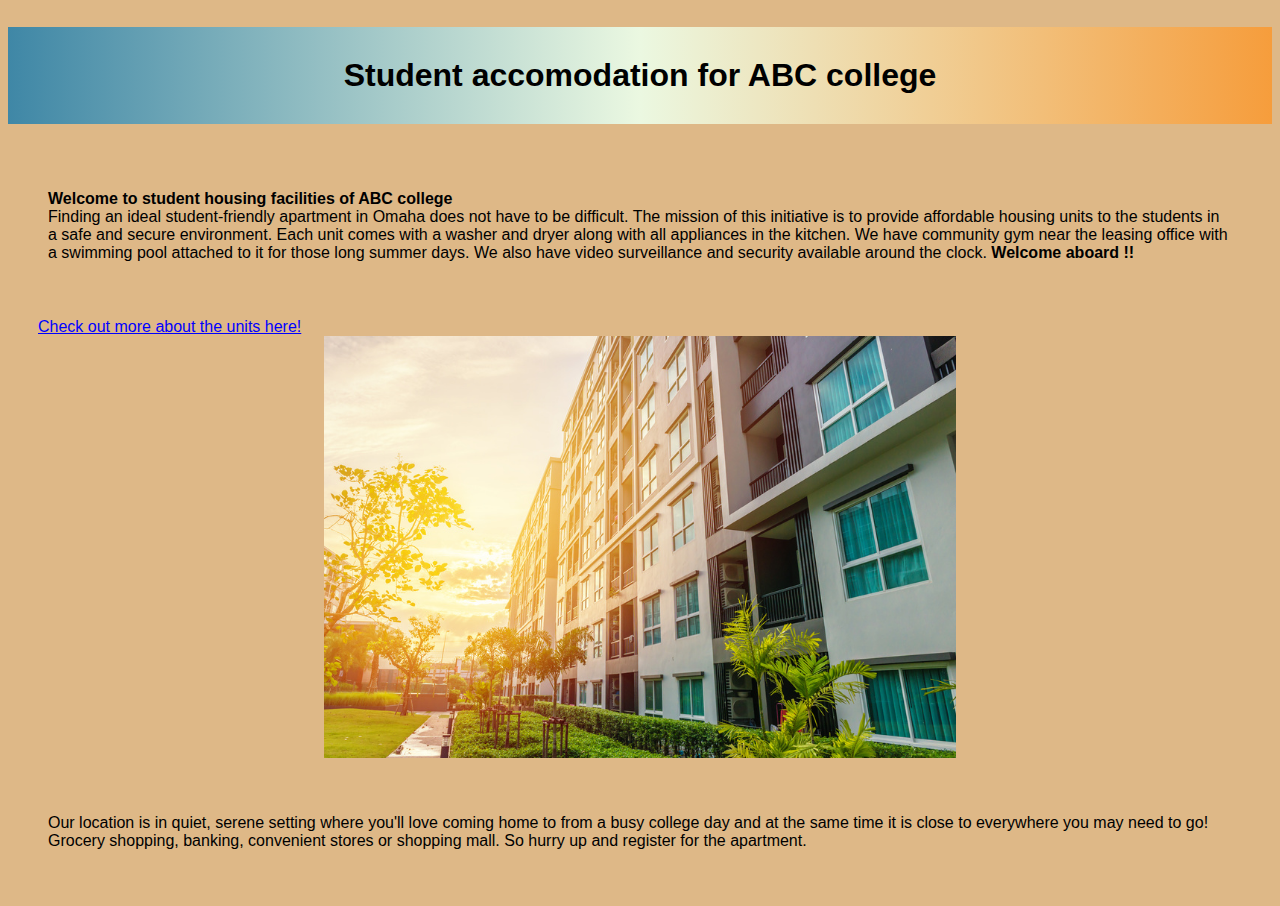
<file: index.htm>
<!DOCTYPE html>
<html>

<head>
    <title>Student accomodation for ABC college</title>
    <link rel="stylesheet" type="text/css" href="activity2.css">
</head>

<body>

    <h2>Student accomodation for ABC college</h2>

    <p><strong>Welcome to student housing facilities of ABC college</strong><br>Finding an ideal student-friendly apartment in Omaha does not have to be difficult. The mission of this initiative is to provide affordable housing units to the students in a
        safe and secure environment. Each unit comes with a washer and dryer along with all appliances in the kitchen. We have community gym near the leasing office with a swimming pool attached to it for those long summer days. We also have video surveillance
        and security available around the clock.

        <strong>Welcome aboard !!</strong>
    </p>
    <a href="layout.html">Check out more about the units here!</a>

    <div class="box">
        <img src="stuapt1.jpg" alt="apartment">
    </div>
    <p>Our location is in quiet, serene setting where you'll love coming home to from a busy college day and at the same time it is close to everywhere you may need to go!<br>Grocery shopping, banking, convenient stores or shopping mall. So hurry up and
        register for the apartment.</p>

</body>

</html>
</file>
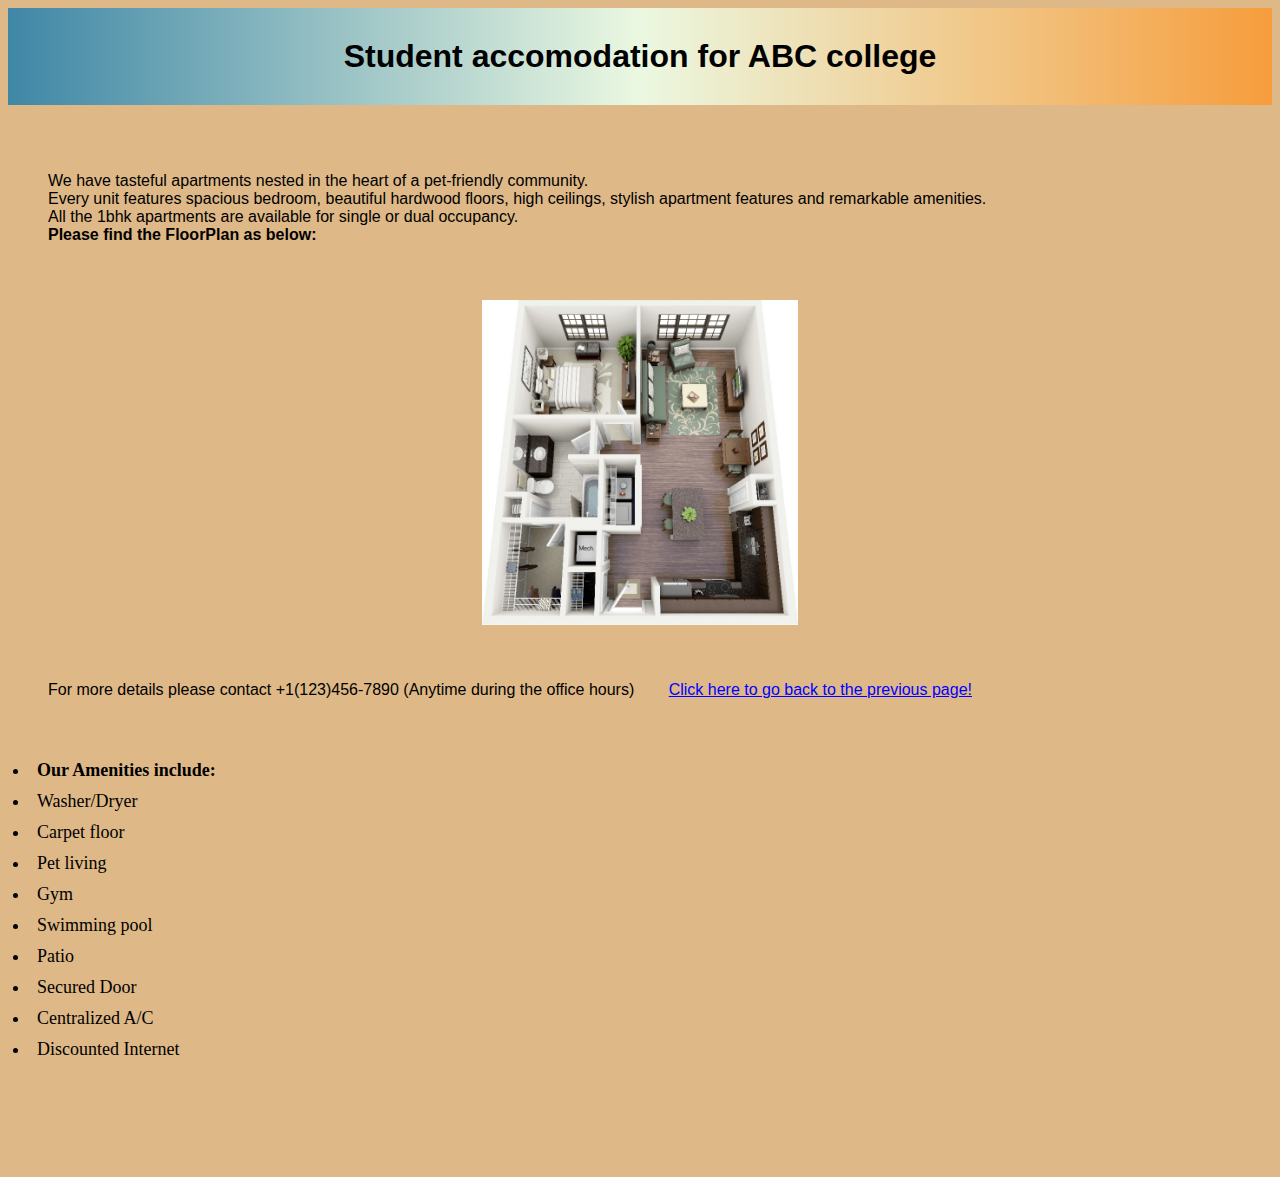
<file: layout.html>
<html>

<head>
    <title>Floor plans</title>
    <link rel="stylesheet" type="text/css" href="activity2.css">
</head>

<body>
    <h2>Student accomodation for ABC college</h2>
    <p>We have tasteful apartments nested in the heart of a pet-friendly community.<br>Every unit features spacious bedroom, beautiful hardwood floors, high ceilings, stylish apartment features and remarkable amenities.

        <br>All the 1bhk apartments are available for single or dual occupancy.
        <br><strong>Please find the FloorPlan as below:</strong><br>
    </p>
    <div class="picture">
        <img src="floorplan3.jpg" alt="floorplan" width="60%">
    </div>

    <p>For more details please contact +1(123)456-7890 (Anytime during the office hours)
        <a href="index.htm">Click here to go back to the previous page!</a>

        <li><strong>Our Amenities include:</strong>
            <li>Washer/Dryer</li>
            <li>Carpet floor</li>
            <li>Pet living</li>
            <li>Gym</li>
            <li>Swimming pool</li>
            <li>Patio</li>
            <li>Secured Door</li>
            <li>Centralized A/C</li>
            <li>Discounted Internet</li>


    </p>



</body>

</html>
</file>
<file: activity2.css>
body {
    background-color: burlywood;
}

h2 {
    text-align: center;
    padding: 30px;
    font-family: sans-serif;
    font-size: xx-large;
    color: Black;
    background-image: linear-gradient(0.25turn, #3f87a6, #ebf8e1, #f69d3c)
}

h4 {
    text-align: left;
    font-family: Verdana;
    color: black;
    text-decoration: underline;
    margin: 10;
    padding: 0;
}

li {
    text-align: left;
    padding: 5px;
    font-size: large;
    font-family: Verdana;
    color: black;
}

p {
    text-align: left;
    font-family: Verdana, Geneva, Tahoma, sans-serif;
    color: black;
    padding: 40px;
    display: block;
}

a {
    text-align: center;
    padding: 30px;
    font-family: Verdana, Geneva, Tahoma, sans-serif;
    font-size: medium;
    color: blue;
}

img {
    width: 40%;
    display: block;
    margin-left: auto;
    margin-right: auto;
    width: 50%;
}

.picture {
    display: block;
    margin-left: auto;
    margin-right: auto;
    width: 50%;
}
</file>
